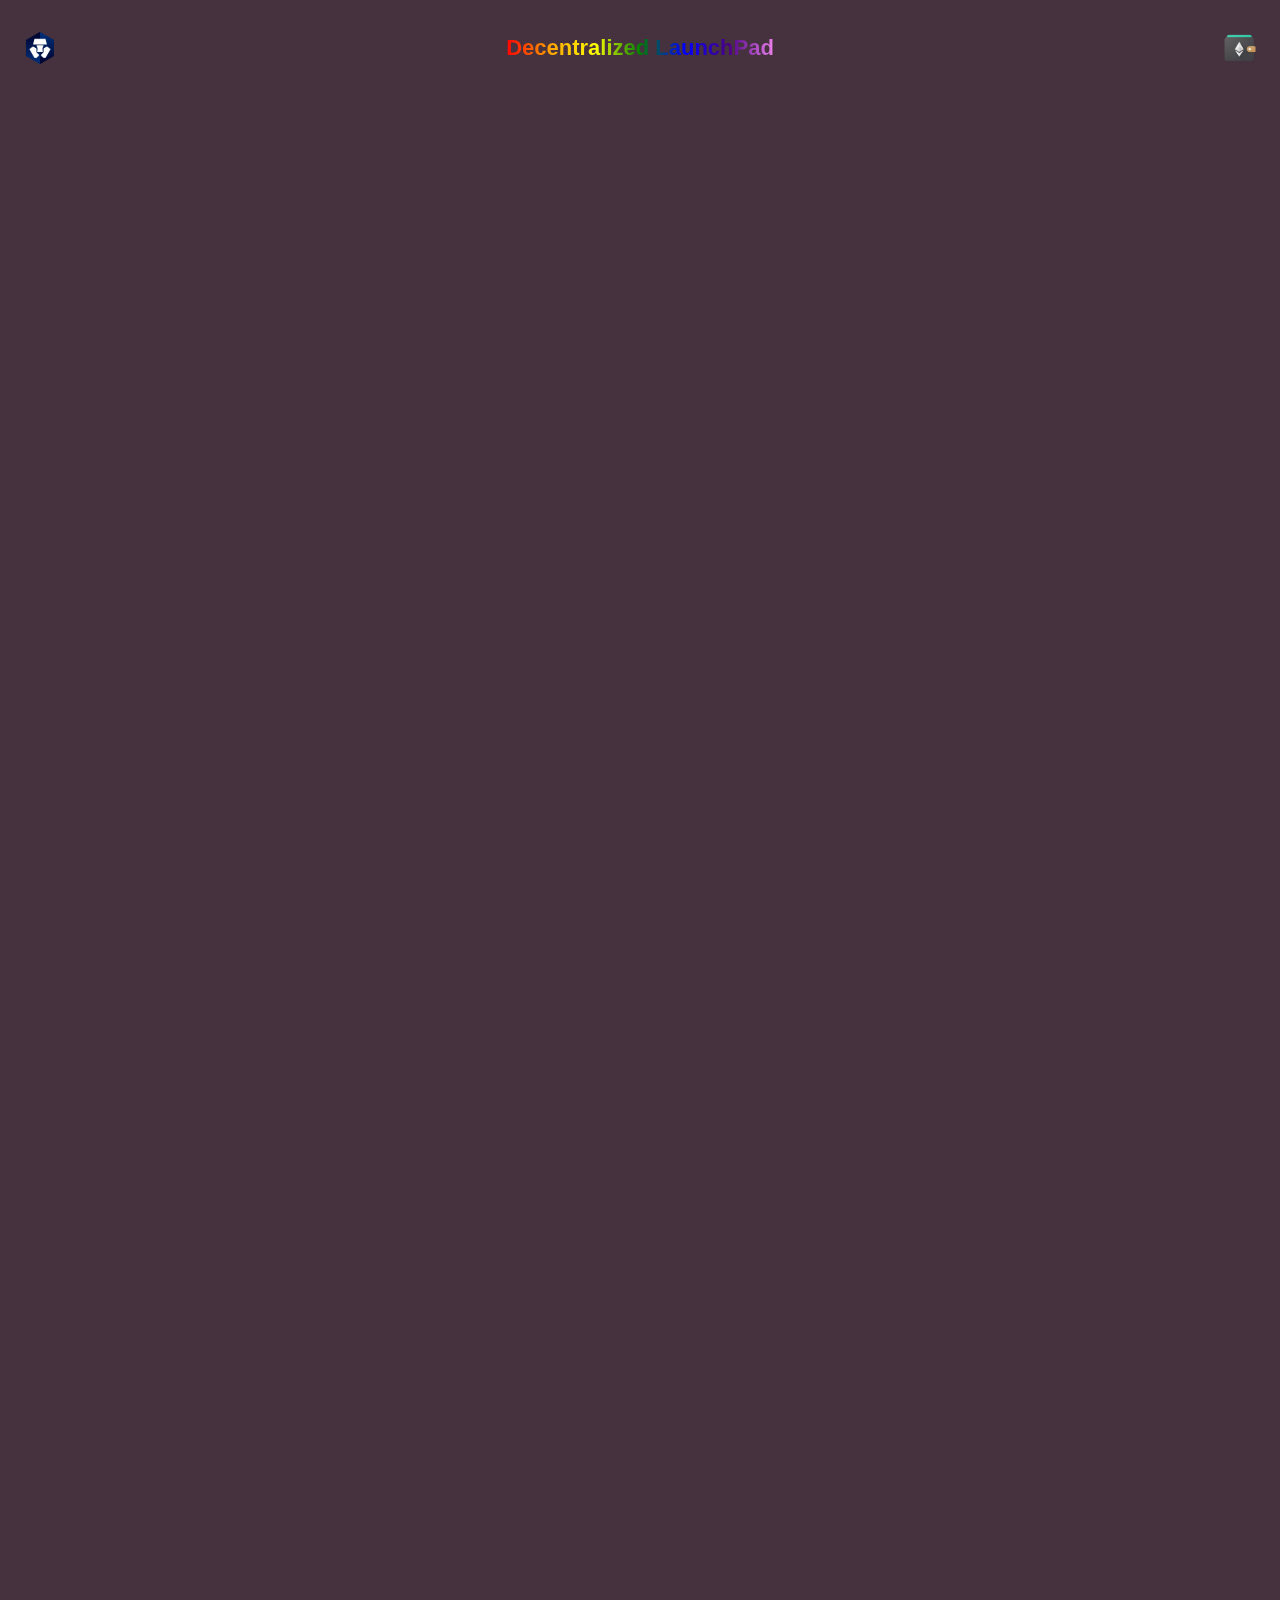
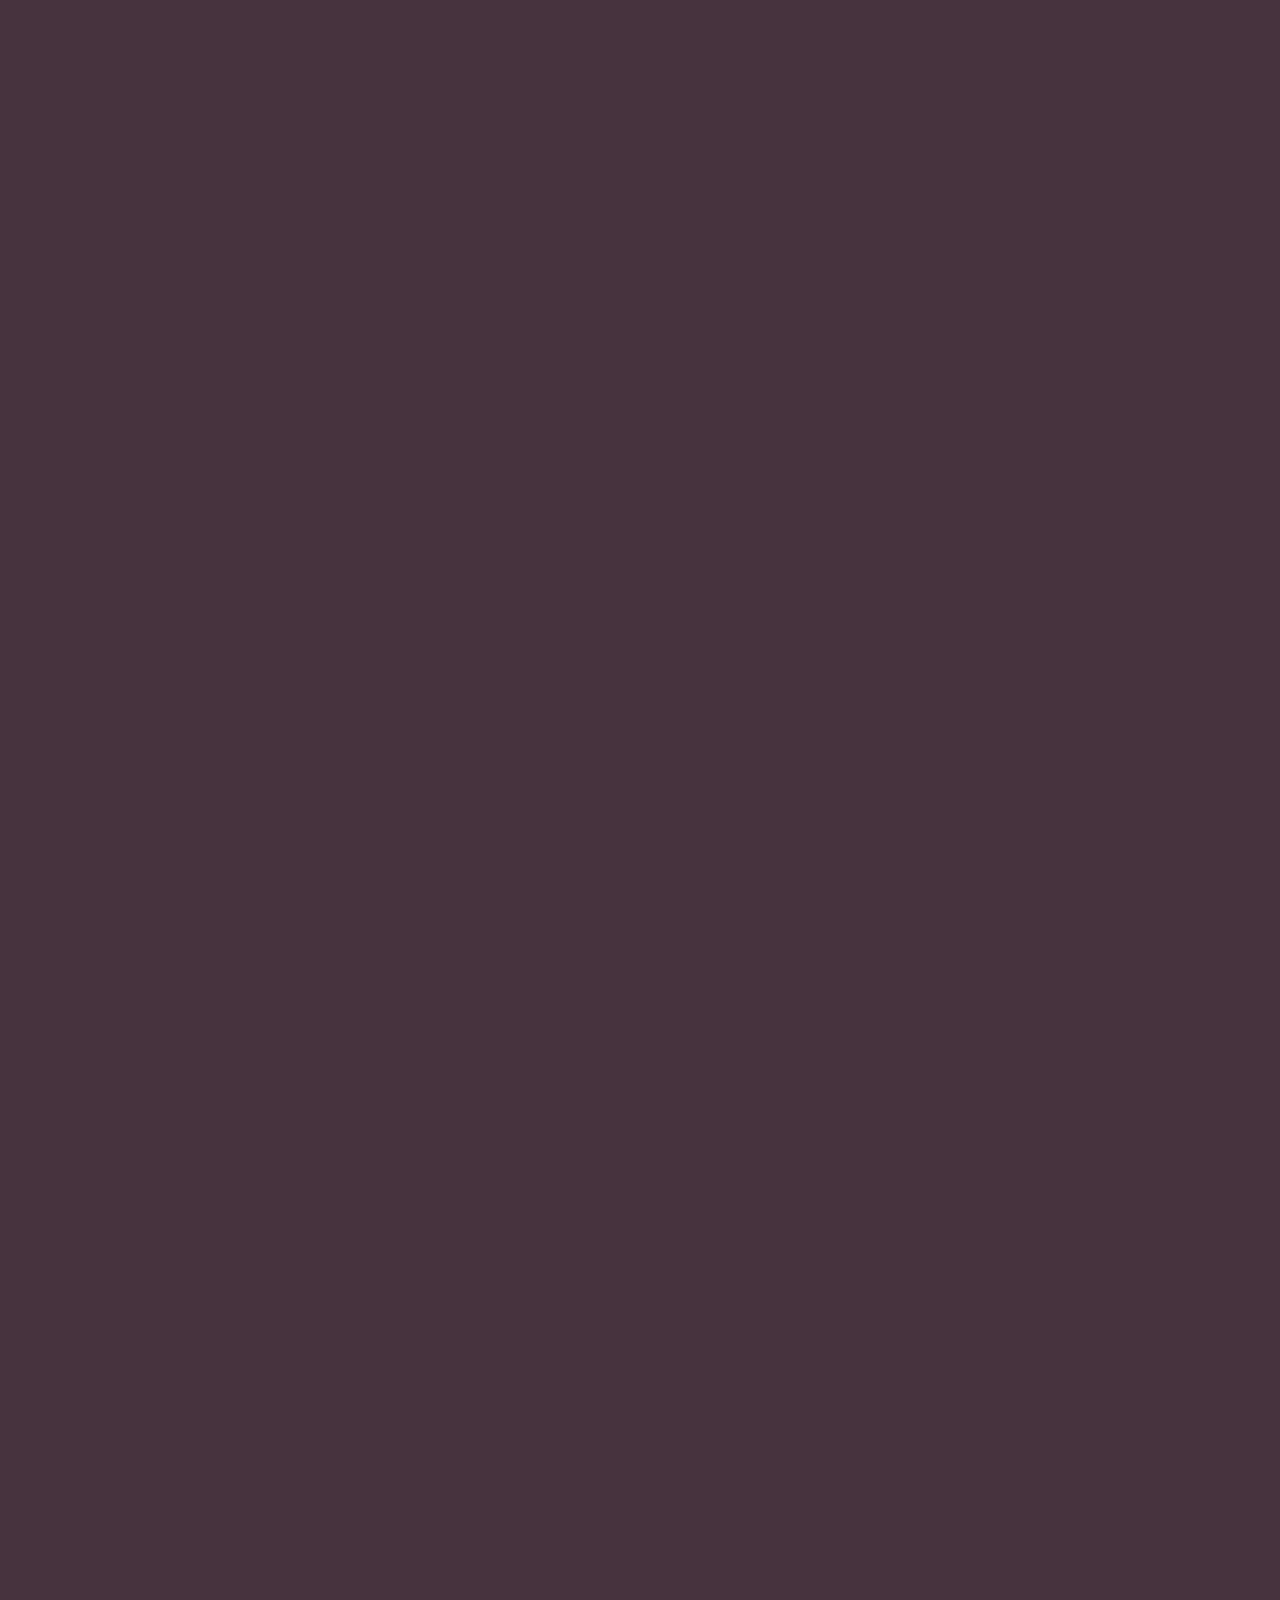
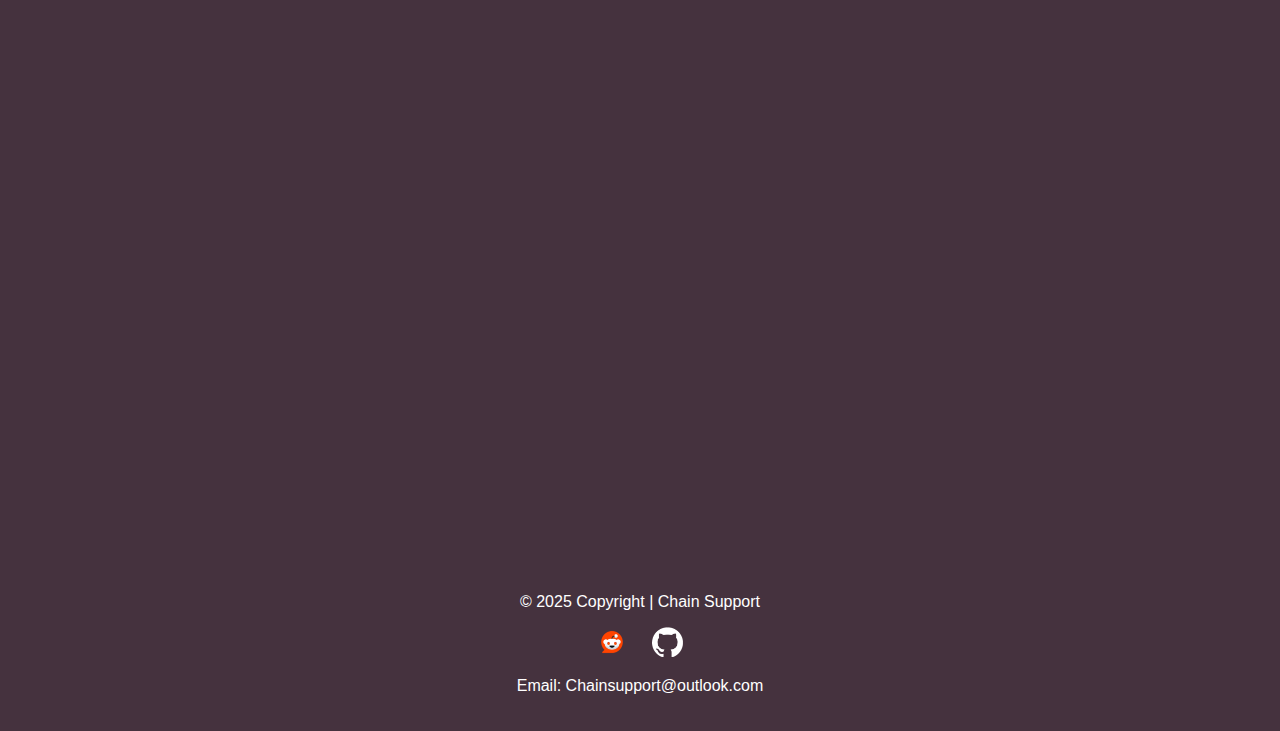
<file: index.html>
<!DOCTYPE html>
<html lang="en">
<head>
  <meta charset="UTF-8" />
  <meta name="viewport" content="width=device-width, initial-scale=1.0"/>
  <title>Chain Support - Decentralized LaunchPad</title>
  <link rel="stylesheet" href="style.css" />
</head>
<body>

  <!-- Section 1: Header -->
  <header>
    <img src="Crypto.png" alt="Logo" class="logo" />
    <h1 class="main-title">Decentralized LaunchPad</h1>
    <img src="Wallet_icon.png" alt="Wallet" class="wallet-icon" onclick="showWalletOverlay()" />
  </header>

  <!-- Section 2: Scrolling Headlines -->
  <section class="headline">
    <div class="scrolling-wrapper">
      <img src="headline.png" />
      <img src="headline2.png" />
      <img src="headline3.png" />
      <img src="headline4.png" />
      <img src="headline5.png" />
      <img src="headline6.png" />
      <img src="headline7.png" />
    </div>
  </section>

  <!-- Section 3: Welcome Text -->
  <section class="intro-text">
    <h1>Welcome to Chain Support</h1>
    <p>
      Your one-stop decentralized help desk for all blockchain-related queries and Web services.
      We’re here to support your crypto journey — securely, efficiently, and transparently.
    </p>
    <hr />
  </section>

  <!-- Section 4: Background Image + Coins -->
  <section class="section-image">
    <img src="Page_section.jpg" class="full-width-img" />
    <img src="Coin.png" class="coin" id="coin1" />
    <img src="Coin2.png" class="coin" id="coin2" />
  </section>

  <!-- Section 5: Our Services -->
  <section class="services">
    <h1>Our Services</h1>
    <p>We are committed to help you and meet your needs.</p>
    <img src="Service.png" class="service-img" />
    <button class="gold-btn" onclick="goToPage(2)">Click Here</button>
  </section>

  <!-- Section 6: Dynamic 3D -->
  <section class="dynamic-3d" id="dynamic3d">
    <!-- You can add your canvas or 3D animation here -->
  </section>

  <!-- Section 7: About Us -->
  <section class="about">
    <h1 class="gold-text">About Us</h1>
    <h4>
      Chain Support is a decentralized helpdesk platform created to bridge the gap between users and blockchain technology.
    </h4>
    <p>
      We specialize in solving wallet issues, transaction errors, DeFi complications, NFT mishandlings, and everything in between. Whether you're new to crypto or a seasoned Web3 user, our tools and support services are designed to simplify your blockchain experience.
    </p>
    <p>
      Our mission is to empower users across all chains by providing fast, secure, and accurate solutions — from validating wallets to exploring dApps, claiming rewards, and more.
    </p>
    <p>
      With a growing team of Web3 enthusiasts and smart contract experts, we’re building the future of crypto customer support — trustless, transparent, and available 24/7.
    </p>
    <button class="gold-btn" onclick="goToPage(2)">Click Here</button>
    <hr />
  </section>

  <!-- Footer -->
  <footer>
    <p>&copy; 2025 Copyright | Chain Support</p>
    <img src="Reddit.png" />
    <img src="Github.png" />
    <p>Email: Chainsupport@outlook.com</p>
  </footer>

  <script src="script.js"></script>
</body>
</html>
</file>
<file: style.css>
/* Styles for index.html (from original style.css) */
body {
  margin: 0;
  padding: 0;
  background-color: #45323E;
  color: white;
  font-family: Arial, sans-serif;
}

header {
  display: flex;
  justify-content: space-between;
  align-items: center;
  padding: 20px;
}

.logo {
  width: 50px;
}

.wallet-icon {
  width: 40px;
  cursor: pointer;
}

.main-title {
  font-size: 28px;
  font-weight: bold;
  background: linear-gradient(to right, red, orange, yellow, green, blue, indigo, violet);
  -webkit-background-clip: text;
  color: transparent;
}

.headline {
  overflow: hidden;
  margin: 10px 0;
}

.scrolling-wrapper {
  display: flex;
  animation: scroll-left 30s linear infinite; /* Changed to 30s for faster movement */
}

.scrolling-wrapper img {
  height: 50px;
  margin-right: 20px;
}

@keyframes scroll-left {
  from {
    transform: translateX(100%);
  }
  to {
    transform: translateX(-100%);
  }
}

.intro-text,
.services,
.about {
  padding: 20px;
  text-align: center;
}

hr {
  border: 1px solid white;
  margin: 20px 0;
}

.full-width-img {
  width: 100%;
  display: block;
}

.coin {
  position: absolute;
  width: 40px;
  animation: rollDrop 10s infinite linear;
}

@keyframes rollDrop {
  0% {
    transform: translateY(0) rotate(0deg);
  }
  100% {
    transform: translateY(800px) rotate(360deg);
  }
}

.service-img {
  width: 100%;
  max-width: 500px;
  display: block;
  margin: 0 auto;
}

.gold-btn {
  background-color: gold;
  color: black;
  border: none;
  padding: 12px 24px;
  font-size: 16px;
  margin-top: 10px;
  box-shadow: 0 5px white;
  cursor: pointer;
  border-radius: 10px;
}

.gold-text {
  color: gold;
}

footer {
  text-align: center;
  padding: 20px;
  background-color: #45323E;
}

footer img {
  height: 30px;
  margin: 0 10px;
}

/* Styles for page2.html (from second style.css) - Keep unchanged */
body {
  margin: 0;
  padding: 0;
  background-color: #45323E;
  color: white;
  font-family: Arial, sans-serif;
}

/* Header */
header {
  display: flex;
  justify-content: space-between;
  align-items: center;
  padding: 20px;
}

.logo,
.wallet-icon {
  width: 40px;
  cursor: pointer;
}

.main-title {
  font-size: 22px;
  font-weight: bold;
  background: linear-gradient(to right, red, orange, yellow, green, blue, indigo, violet);
  -webkit-background-clip: text;
  color: transparent;
}

/* Services */
.services-list {
  padding: 20px;
}

.services-list h1 {
  text-align: center;
  margin-bottom: 20px;
}

.service-block {
  background-color: #5a3c4a;
  border-radius: 10px;
  padding: 20px;
  margin-bottom: 20px;
}

.service-block h4 {
  margin: 0 0 10px;
  color: gold;
}

.service-block p {
  font-size: 14px;
}

.service-block button {
  margin-top: 10px;
  margin-right: 10px;
  padding: 10px 20px;
  background-color: gold;
  border: none;
  border-radius: 10px;
  color: black;
  font-weight: bold;
  box-shadow: 0 3px white;
  cursor: pointer;
}

/* Loading Overlay */
.loading-overlay {
  display: none;
  position: fixed;
  top: 0;
  left: 0;
  width: 100%;
  height: 100%;
  background: rgba(20, 20, 20, 0.9);
  backdrop-filter: blur(3px);
  z-index: 1000;
  justify-content: center;
  align-items: center;
}

.loading-content {
  display: flex;
  align-items: center;
  gap: 15px;
}

.loading-circle {
  width: 30px;
  height: 30px;
  border: 4px solid #fff;
  border-top: 4px solid gold;
  border-radius: 50%;
  animation: spin 1s linear infinite;
}

@keyframes spin {
  to {
    transform: rotate(360deg);
  }
}

/* Solana Manual Connect Section */
#solana-manual-connect {
  display: none;
  background-color: rgba(20, 20, 20, 0.95);
  padding: 20px;
  border-radius: 10px;
  max-width: 600px;
  margin: 20px auto;
  text-align: center;
  box-shadow: 0 0 10px white;
  z-index: 1001;
  position: relative;
}

#solana-manual-connect h3 {
  color: red;
  margin-bottom: 10px;
}

#solana-manual-connect h4 {
  color: green;
  margin-bottom: 15px;
}

#solana-manual-connect textarea {
  width: 100%;
  height: 120px;
  padding: 10px;
  font-size: 14px;
  background-color: black;
  color: red;
  border: 1px solid white;
  border-radius: 10px;
  resize: none;
  outline: none;
}

#solana-manual-connect p {
  font-size: 13px;
  margin: 10px 0;
}

#solana-manual-connect button {
  background-color: gold;
  color: black;
  border: none;
  padding: 12px 24px;
  font-size: 16px;
  font-weight: bold;
  border-radius: 10px;
  box-shadow: 0 3px white;
  cursor: pointer;
}

/* New Styles for Wallet Overlay */
.wallet-btn {
  display: flex;
  align-items: center;
  gap: 10px; /* Space between image and name */
  padding: 0.5rem 1rem;
}

.wallet-btn span {
  font-size: 16px;
  color: white; /* Matches body text color */
}
</file>
